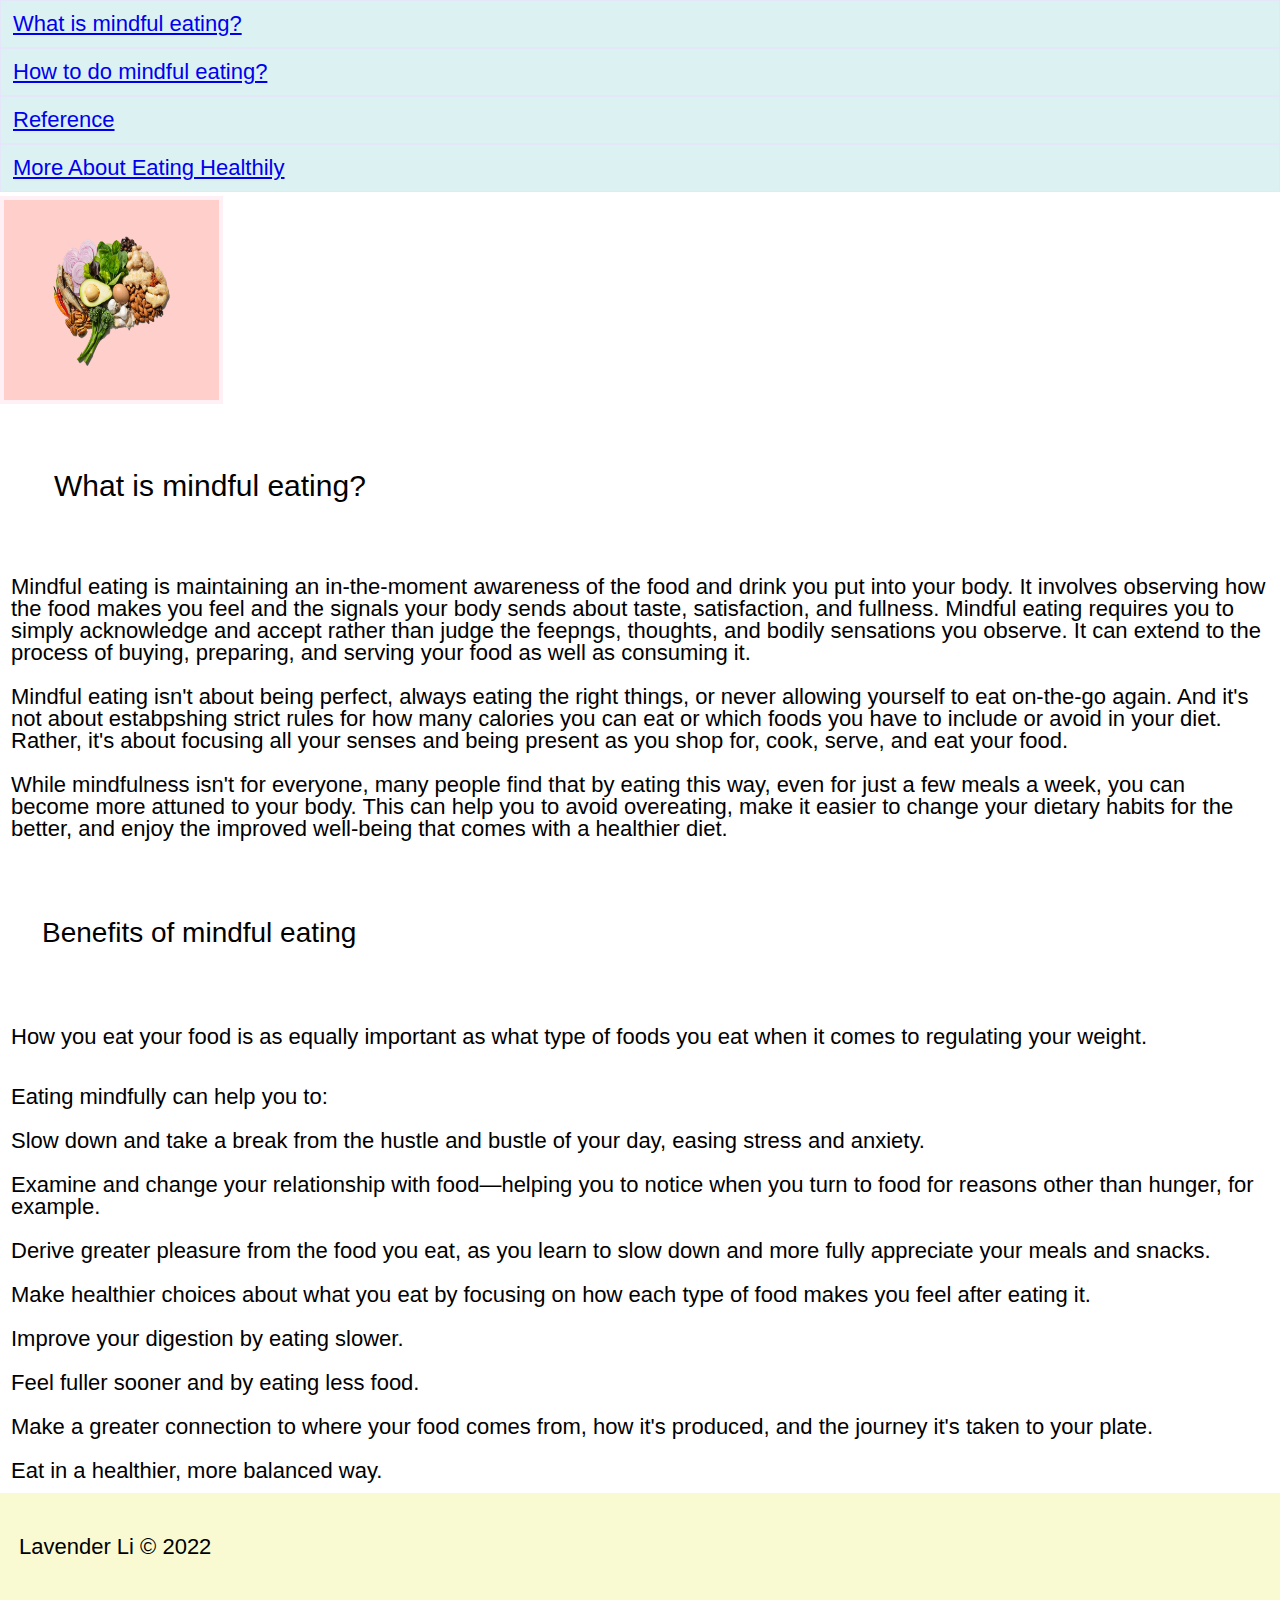
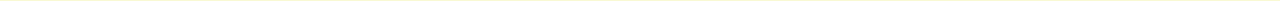
<file: index.html>
<!DOCTYPE html>
	<!-- You do not need to make any changes to this file, but
	you should still review the tags to make sure that you
	are famipar with them. -->

<html lang="en">
<!-- All of the meta data for the page belongs in the header tag -->
<head>
	<meta charset="UTF-8">
	<meta name="viewport" content="width=device-width, initial-scale=1.0">
	<!-- pnk to the favicon image -->
	<link rel="icon" href="images/dish.png">
	<!-- pnk to the reset file -->
	<link rel="stylesheet" href="css/html5reset.css">
	<link rel="stylesheet" href="css/style.css">
	<title>Mindful Eating</title>
</head>

<body>
	<header>
		<nav>
			<ul>
				<!-- Since I am on the index file I added class = action to the pnk to index. -->
				<li><a href = "index.html" >What is mindful eating?</a></li>
				<li><a href = "exercise.html">How to do mindful eating?</a></li>
				<li><a href = "reference.html">Reference</a></li>
				<li><a href = "about.html">More About Eating Healthily</a></li>
			</ul>
		</nav>
	</header>
	<main>
		<img class='cover-img' src='images/main.png' alt='fruits and vegetables in the shape of a brain with pink background'>
		<h1 class='Definition'>What is mindful eating?</h1>
		<p>Mindful eating is maintaining an in-the-moment awareness of the food and drink you put into your body. It involves observing how the food makes you feel and the signals your body sends about taste, satisfaction, and fullness. Mindful eating requires you to simply acknowledge and accept rather than judge the feepngs, thoughts, and bodily sensations you observe. It can extend to the process of buying, preparing, and serving your food as well as consuming it.</p>
		<p>Mindful eating isn't about being perfect, always eating the right things, or never allowing yourself to eat on-the-go again. And it's not about estabpshing strict rules for how many calories you can eat or which foods you have to include or avoid in your diet. Rather, it's about focusing all your senses and being present as you shop for, cook, serve, and eat your food.</p>
		<p>While mindfulness isn't for everyone, many people find that by eating this way, even for just a few meals a week, you can become more attuned to your body. This can help you to avoid overeating, make it easier to change your dietary habits for the better, and enjoy the improved well-being that comes with a healthier diet.</p>
		<br>
		<h2 class='benefits'>Benefits of mindful eating</h2>
		<br>
		<p>How you eat your food is as equally important as what type of foods you eat when it comes to regulating your weight. </p>
		<br>
		<p>Eating mindfully can help you to:</p>
		<p>Slow down and take a break from the hustle and bustle of your day, easing stress and anxiety.</p>
		<p>Examine and change your relationship with food—helping you to notice when you turn to food for reasons other than hunger, for example.</p>
		<p>Derive greater pleasure from the food you eat, as you learn to slow down and more fully appreciate your meals and snacks.</p>
		<p>Make healthier choices about what you eat by focusing on how each type of food makes you feel after eating it.</p>
		<p>Improve your digestion by eating slower.</p>
		<p>Feel fuller sooner and by eating less food.</p>
		<p>Make a greater connection to where your food comes from, how it's produced, and the journey it's taken to your plate.</p>
		<p>Eat in a healthier, more balanced way.</p>

	</main>
	<!-- Footer is a sematic tag page that aids readability -->
	<footer>
		<p>Lavender Li &copy; 2022</p>
	</footer>
</body>
</html>
</file>
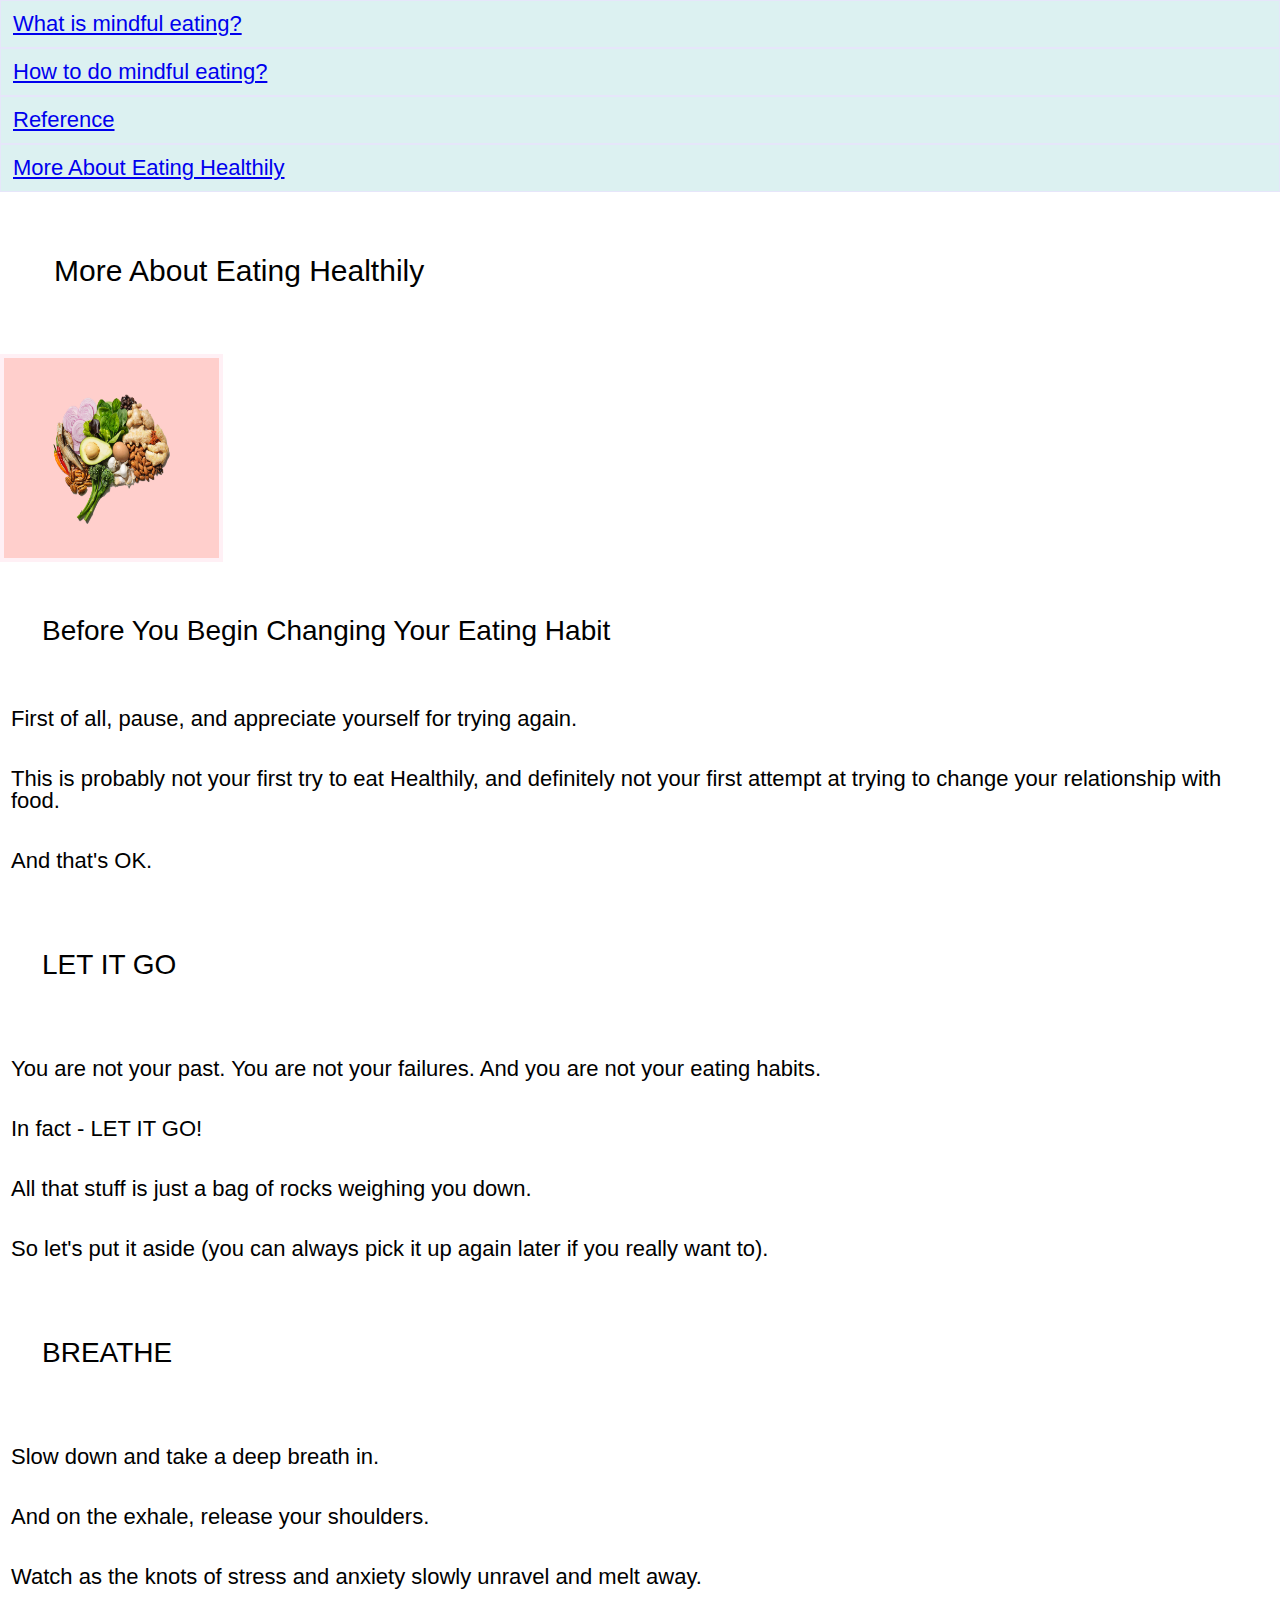
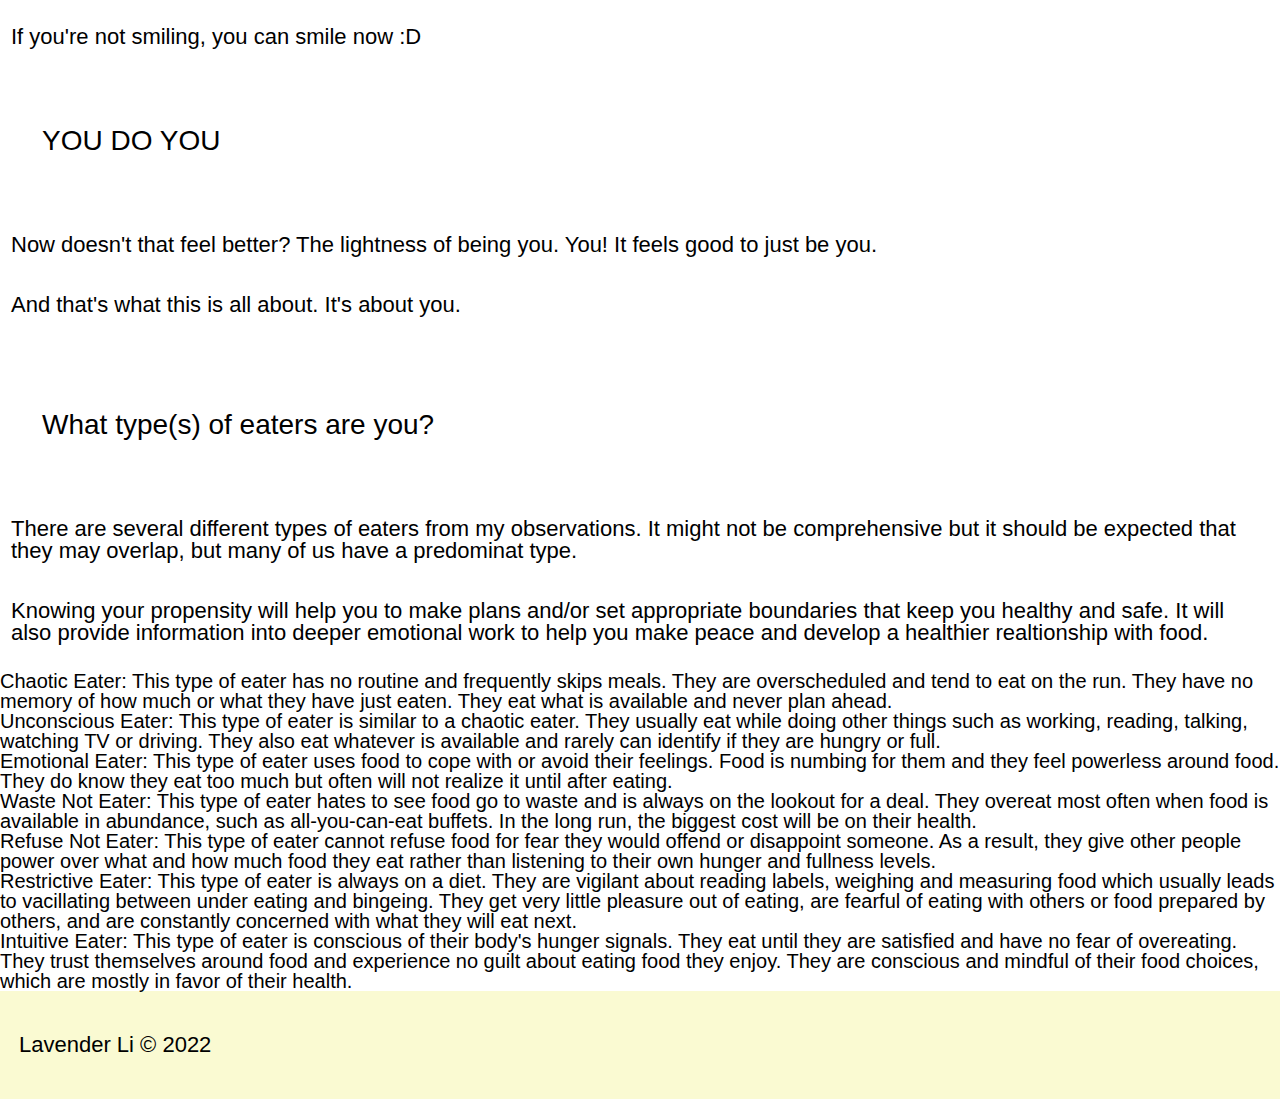
<file: about.html>
<!DOCTYPE html>

<html lang="en">
<!-- All of the meta data for the page belongs in the header tag -->
<head>
	<meta charset="UTF-8">
	<meta name="viewport" content="width=device-width, initial-scale=1.0">
	<!-- Link to the favicon image -->
	<link rel="icon" href="images/dish.png">
	<!-- Link to the reset file -->
	<link rel="stylesheet" href="css/html5reset.css">
	<link rel="stylesheet" href="css/style.css">
	<title>More About Eating Healthily</title>
</head>

<body>
	<header>
		<nav>
			<ul>
				<!-- Since I am on the index file I added class = action to the link to index. -->
				<li><a href = "index.html" >What is mindful eating?</a></li>
				<li><a href = "exercise.html">How to do mindful eating?</a></li>
				<li><a href = "reference.html">Reference</a></li>
				<li><a href = "about.html">More About Eating Healthily</a></li>
			</ul>
		</nav>
		<h1>More About Eating Healthily</h1>
	</header>
	<main>
		<img class='cover-img' src='images/main.png' alt='fruits and vegetables in the shape of a brain with pink background'>
		<h2>Before You Begin Changing Your Eating Habit</h2>
		<p>First of all, pause, and appreciate yourself for trying again.</p>
		<br>
		<p>This is probably not your first try to eat Healthily, and definitely not your first attempt at trying to change your relationship with food.</p>
		<br>
		<p>And that's OK.</p>
		<br>
		<h2>LET IT GO</h2>
		<br>
		<p>You are not your past. You are not your failures. And you are not your eating habits.</p>
		<br/>
		<p>In fact - LET IT GO!</p>
		<br>
		<p>All that stuff is just a bag of rocks weighing you down.</p>
		<br>
		<p>So let's put it aside (you can always pick it up again later if you really want to).</p>
		<br>
		<h2>BREATHE</h2>
		<br>
		<p>Slow down and take a deep breath in.</p>
		<br>
		<p>And on the exhale, release your shoulders.</p>
		<br>
		<p>Watch as the knots of stress and anxiety slowly unravel and melt away.</p>
		<br>
		<p>If you're not smiling, you can smile now :D</p>
		<br>
		<h2>YOU DO YOU</h2>
		<br>
		<p>Now doesn't that feel better? The lightness of being you. You! It feels good to just be you.</p>
		<br>
		<p>And that's what this is all about. It's about you.</p>
		<br>
		<br>
		<h2>What type(s) of eaters are you?</h2>
		<br>
		<p>There are several different types of eaters from my observations. It might not be comprehensive but it should be expected that they may overlap, but many of us have a predominat type. </p>
		<br>
		<p>Knowing your propensity will help you to make plans and/or set appropriate boundaries that keep you healthy and safe.  It will also provide information into deeper emotional work to help you make peace and develop a healthier realtionship with food.</p>
		<br>
		<ol>
		<li><b>Chaotic Eater</b>: This type of eater has no routine and frequently skips meals. They are overscheduled and tend to eat on the run. They have no memory of how much or what they have just eaten. They eat what is available and never plan ahead.</li>
		<li><b>Unconscious Eater</b>: This type of eater is similar to a chaotic eater. They usually eat while doing other things such as working, reading, talking, watching TV or driving. They also eat whatever is available and rarely can identify if they are hungry or full.</li>
		<li><b>Emotional Eater</b>: This type of eater uses food to cope with or avoid their feelings. Food is numbing for them and they feel powerless around food. They do know they eat too much but often will not realize it until after eating.</li>
		<li><b>Waste Not Eater</b>: This type of eater hates to see food go to waste and is always on the lookout for a deal. They overeat most often when food is available in abundance, such as all-you-can-eat buffets. In the long run, the biggest cost will be on their health.</li>
		<li><b>Refuse Not Eater</b>: This type of eater cannot refuse food for fear they would offend or disappoint someone. As a result, they give other people power over what and how much food they eat rather than listening to their own hunger and fullness levels.</li>
		<li><b>Restrictive Eater</b>: This type of eater is always on a diet. They are vigilant about reading labels, weighing and measuring food which usually leads to vacillating between under eating and bingeing. They get very little pleasure out of eating, are fearful of eating with others or food prepared by others, and are constantly concerned with what they will eat next.</li>
		<li><b>Intuitive Eater</b>: This type of eater is conscious of their body's hunger signals. They eat until they are satisfied and have no fear of overeating. They trust themselves around food and experience no guilt about eating food they enjoy. They are conscious and mindful of their food choices, which are mostly in favor of their health.</li>
		</ol>
	</main>
	<!-- Footer is a sematic tag page that aids readability -->
	<footer>
		<p>Lavender Li &copy; 2022</p>
	</footer>

</body>
</html>
</file>
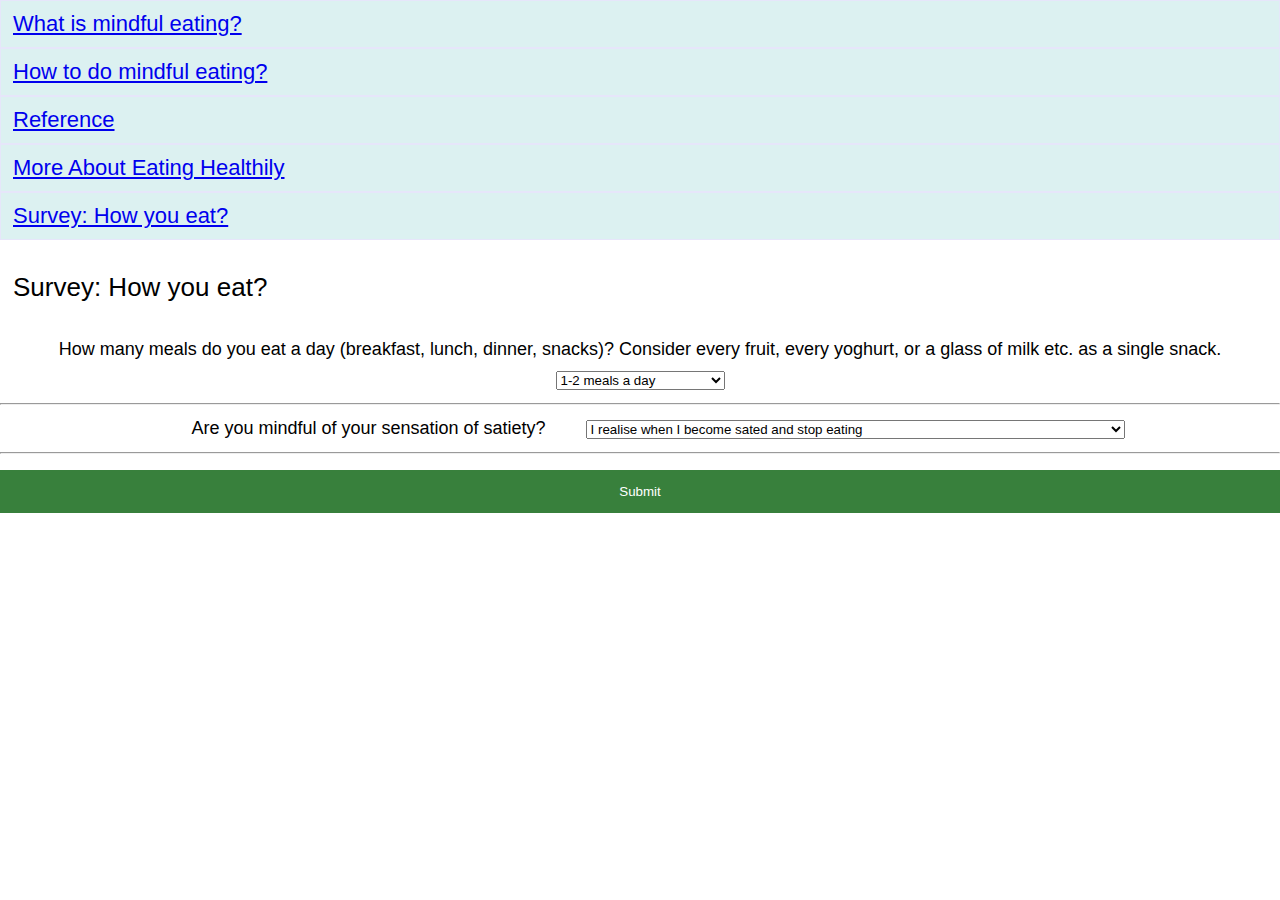
<file: survey.html>
<!DOCTYPE html>
<!-- You do not need to make any changes to this file, but
	you should still review the tags to make sure that you
	are famipar with them. -->

<html lang="en">
<!-- All of the meta data for the page belongs in the header tag -->

<head>
    <meta charset="UTF-8">
    <meta name="viewport" content="width=device-width, initial-scale=1.0">
    <!-- pnk to the favicon image -->
    <link rel="icon" href="images/dish.png">
    <!-- pnk to the reset file -->
    <link rel="stylesheet" href="css/html5reset.css">
    <link rel="stylesheet" href="css/style.css">
    <title>Mindful Eating</title>
</head>

<body>
    <header>
        <nav>
            <ul>
                <!-- Since I am on the index file I added class = action to the pnk to index. -->
                <li><a href="index.html">What is mindful eating?</a></li>
                <li><a href="exercise.html">How to do mindful eating?</a></li>
                <li><a href="reference.html">Reference</a></li>
                <li><a href="about.html">More About Eating Healthily</a></li>
                <li><a href="survey.html">Survey: How you eat?</a></li>
            </ul>
        </nav>
    </header>
    <main>
        <h3>Survey: How you eat?</h3>
        <form action="https://formspree.io/f/xwkyqobo" method="POST">
            <section class="meals">
                <label for="sauce">How many meals do you eat a day (breakfast, lunch, dinner, snacks)? Consider every
                    fruit,
                    every yoghurt, or a glass of milk etc. as a single snack.</label>
                <select id="frequency" name="frequency">
                    <datalist id="frequency">
                        <option value="1-2">1-2 meals a day</option>
                        <option value="3-4">3-4 meals a day</option>
                        <option value="5-6">5-6 meals a day</option>
                        <option value=">6">more than 6 meals a day</option>
                </select>
            </section>
            <hr>
            <section class="satisfaction">
                <label for="satisfaction">Are you mindful of your sensation of satiety?</label>
                <select id="satisfaction" name="satisfaction">
                    <datalist id="satisfaction"></datalist>
                    <option value="realized-stopped">I realise when I become sated and stop eating</option>
                    <option value="realized-continued">I realise when I become sated but continue eating</option>
                    <option value="eat-too-much">I rarely realise when I become sated and often eat too much</option>
                    <option value="standard-serving">I rarely realise when I become sated and eat according to the size
                        of a
                        standard serving</option>
                </select>
            </section>

            <hr>
            <section class="submission">
                <input type="submit" value="Submit">
            </section>
        </form>

        <!--form action="#" method="post">
            <fieldset>
                <label for="name">Name</label>
                <input type="text" id="name"><br />
                <label> Email:
                    <input type="email" value="email@umich.edu">
                </label><br />
                <label for="birth">Date of birth:</label>
                <input type="date" id="birth"><br>
                <input type="submit" value="Save!">
            </fieldset>
        </form!-->

    </main>
    <!-- <footer>
        <p>Lavender Li &copy; 2022</p>
    </footer> -->
</body>

</html>
</file>
<file: css/style.css>
h1 {
    font-size: 30px;
    margin: 10px 0;
    font-family: 'Yantramanav', sans-serif;
    padding: 1.8em;
}

h2 {
    font-size: 28px;
    margin: 10px 0;
    font-family: 'Yantramanav', sans-serif;
    padding: 1.5em;
}

h3 {
    font-size: 26px;
    margin: 8px 0;
    font-family: 'Yantramanav', sans-serif;
    padding: 1em 1em 1em 0.5em;
}

p {
    font-size: 22px;
    font-family: 'Yantramanav', sans-serif;
    padding: 0.5em;
}

a {
    font-size: 22px;
    font-family: 'Yantramanav', sans-serif;
}

li {
    font-size: 20px;
    font-family: 'Yantramanav', sans-serif;
}

nav li {
    background-color: rgb(220, 241, 241);
    font-family: 'Yantramanav', sans-serif;
    padding: 12px;
    border: 1px solid lavender;
}

.current-page {
    background-color: rgb(220, 241, 241);
    font-weight: bold;
    border: 1px solid lavender;
}

footer {
    background-color: lightgoldenrodyellow;
    padding: 32px 8px;
}

/* Add style to your images focusing on the box model. */

.gallery {
    box-sizing: border-box;
}

img {
    display: inline-block;
    border: 4px solid lavenderblush;
    height: 200px;
    margin-top: 4px;
    padding: 30px auto;
    text-align: center;
    width: 215px;
}

ul {
    list-style-type: circle;
}

/* Add a hover style to your images */

img:hover {
    border: dashed lightblue;
}

img:nth-child(3n+0):hover {
    border: dashed purple;
}

.current-page a {
    color: pink;
}

input {
    width: 100%;
    padding: 12px 20px;
    margin: 8px 0;
    display: inline-block;
    border: 1px solid #ccc;
    box-sizing: border-box;
}

input[type=submit] {
    background-color: #38803C;
    color: white;
    padding: 14px 20px;
    margin: 8px 0;
    border: none;
    cursor: pointer;
    width: 100%;
}

form {
    text-align: center;
    line-height: 30px;
    height: 80%;
    overflow: auto;
}

label {
    font-size: 18px;
    font-family: 'Yantramanav', sans-serif;
    margin: 2em 2em 2em 2em;
}
</file>
